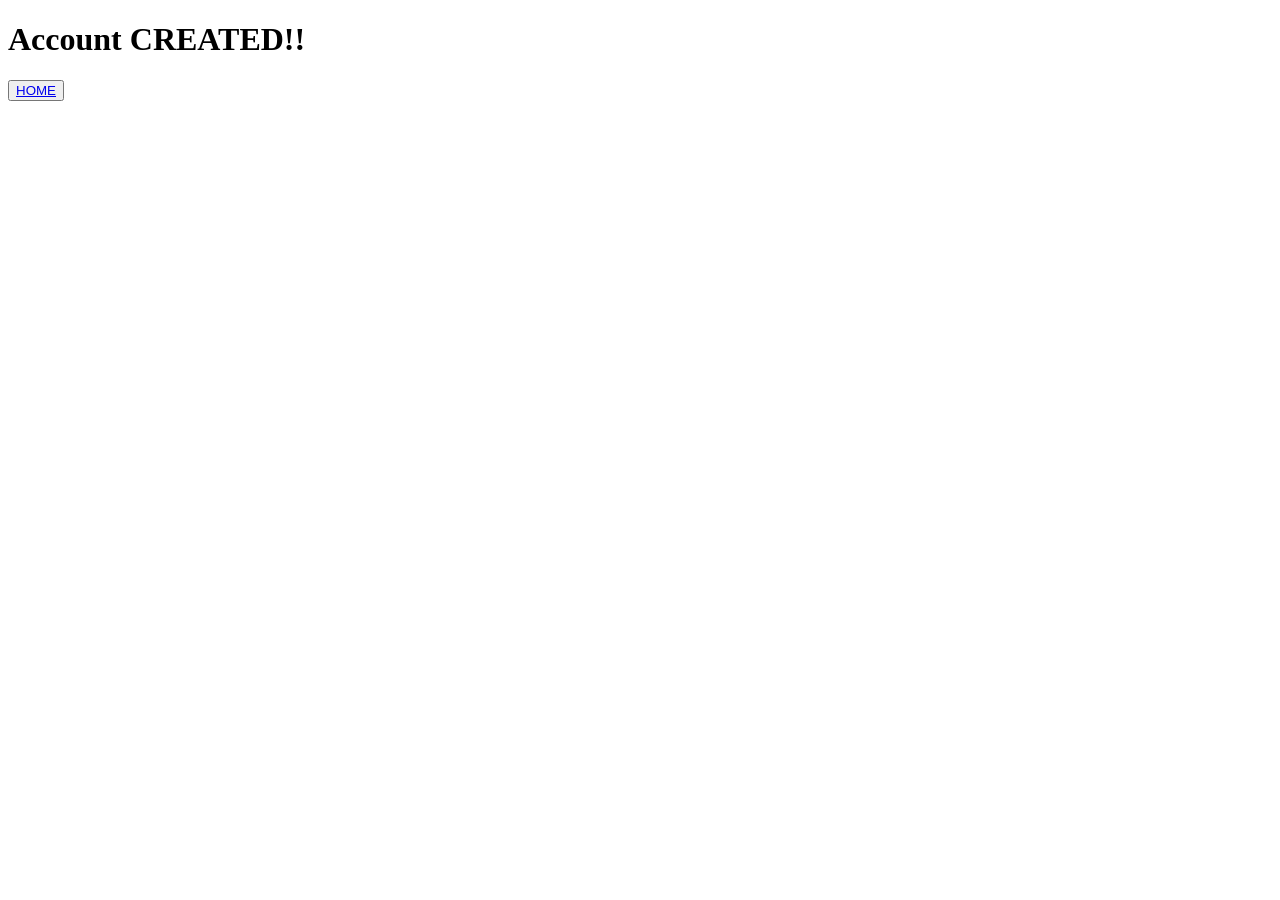
<file: RESPONSIVE USER REGISTRATION/target/classes/templates/viewdata.html>
<!DOCTYPE html>
<html lang="en">
<head>
    <meta charset="UTF-8">
    <title>User Data</title>
</head>
<body>
<h1>Account CREATED!!</h1>
<button type="submit" class="btn btn-primary"><a href="/user" class="btn custom-btn" > HOME</a></button>
</body>
</html>
</file>
